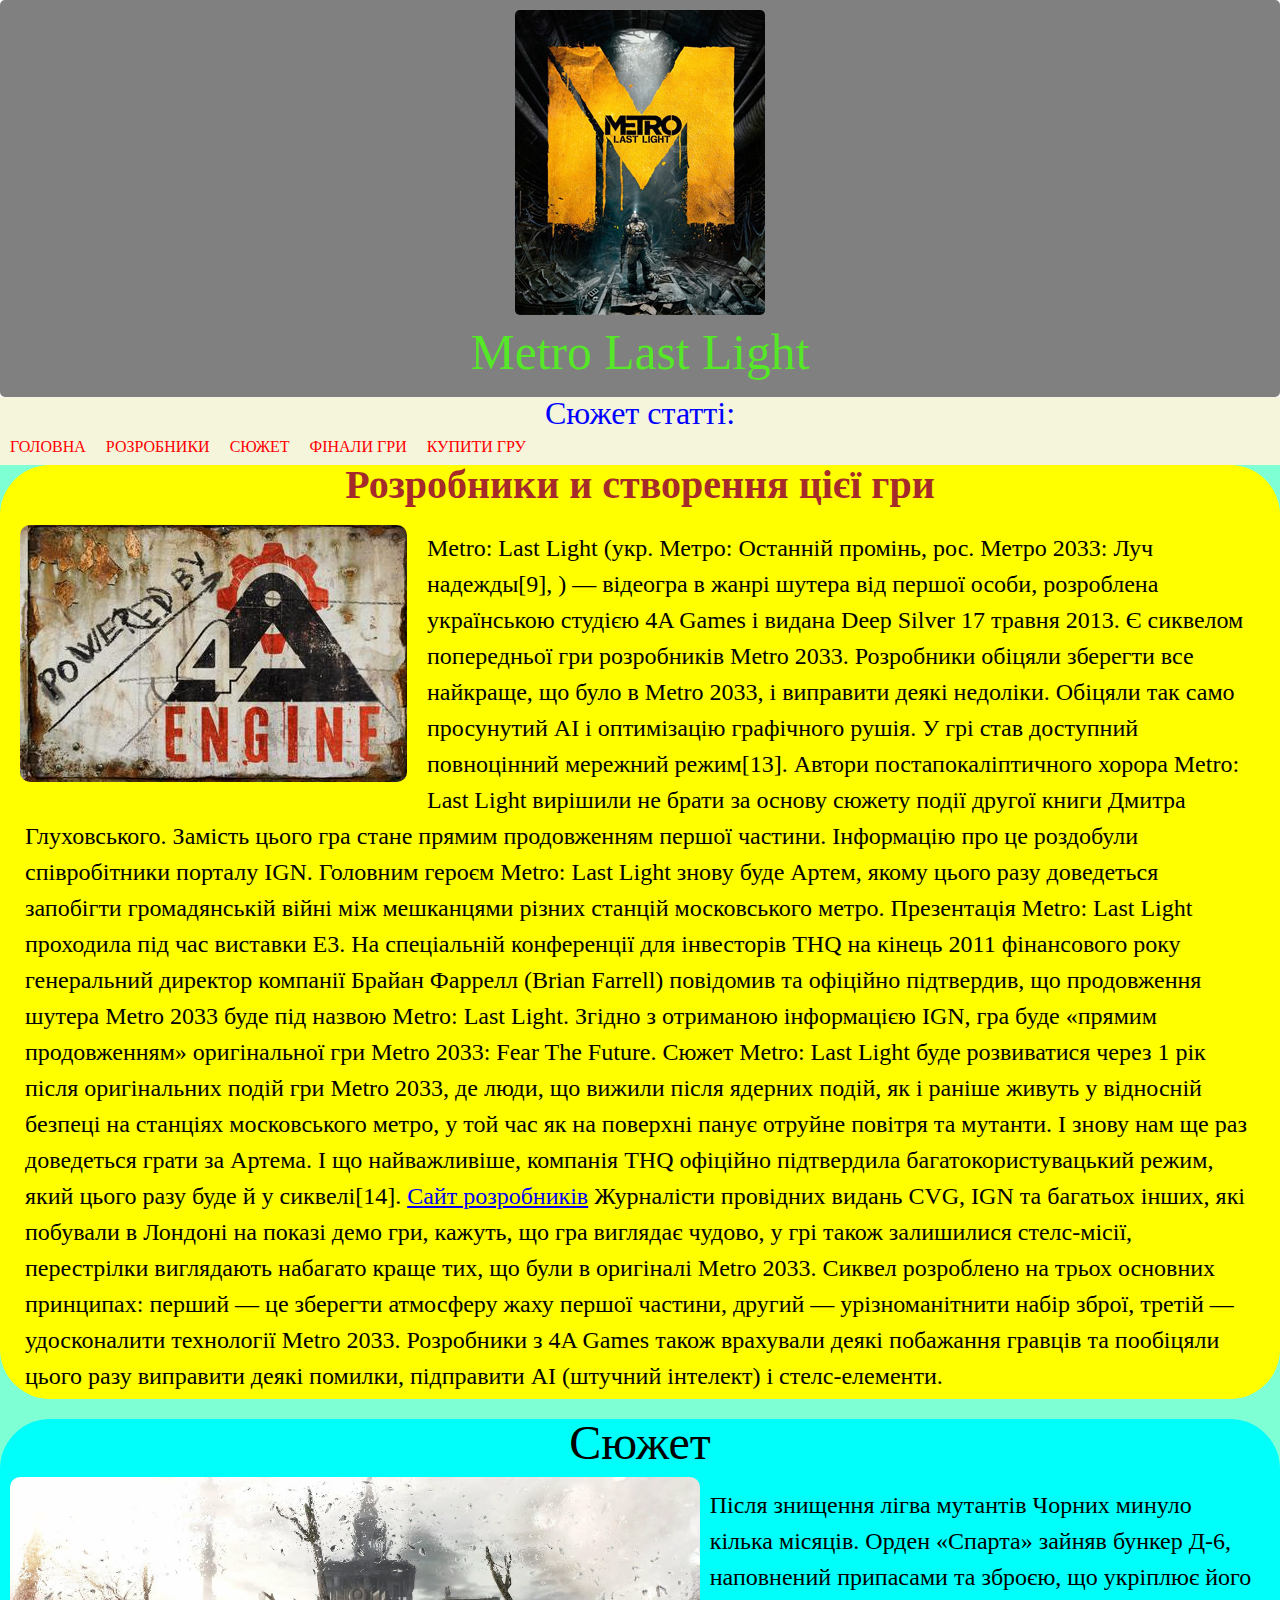
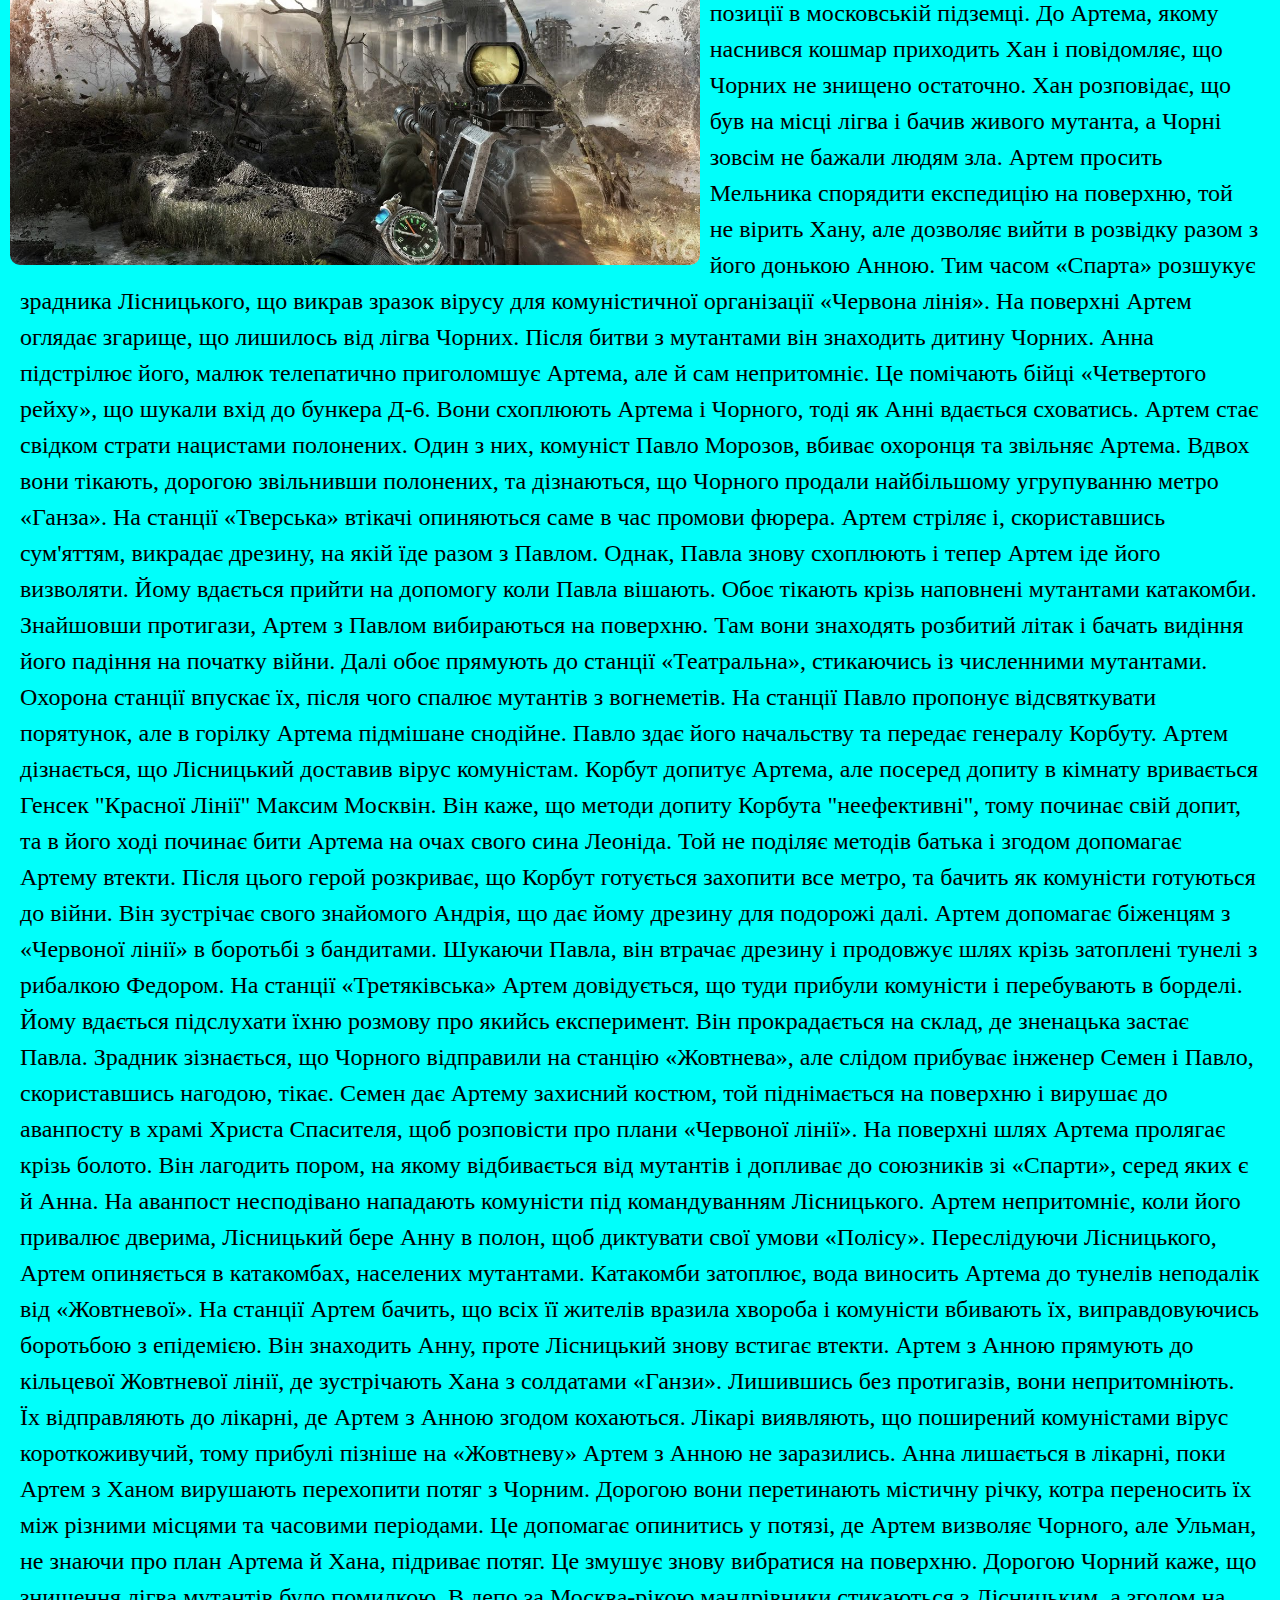
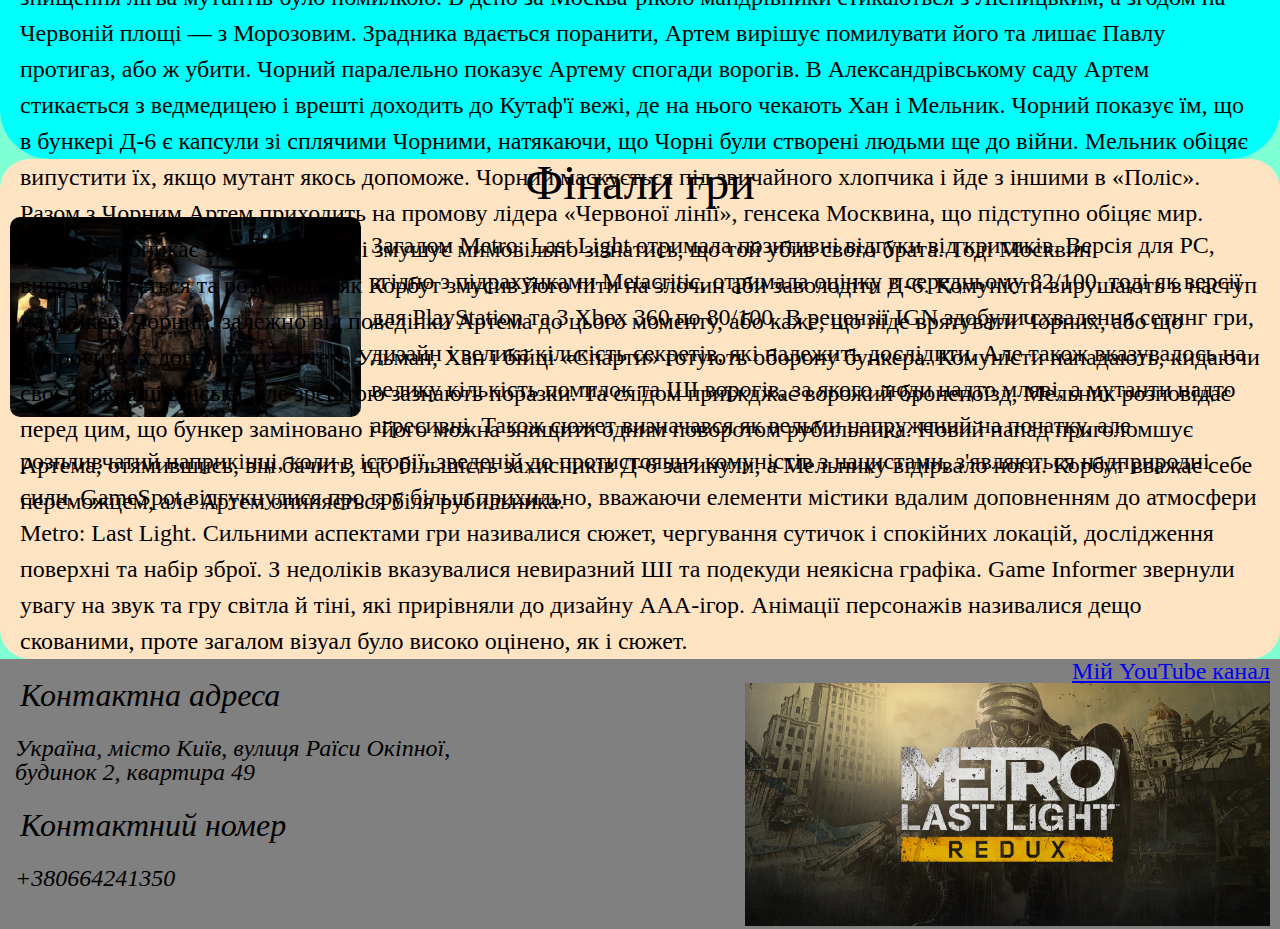
<file: index.html>
<!DOCTYPE html>
<html lang="ua">
<head>
<title>Metro</title>
<link rel="stylesheet"href="style.css" >
</head>
<body>
<header>
<center><img src="img/1.jpg" alt="logo"></center>
<center><div class="headtext"><p>Metro Last Light</p></div></center>
</header>
<div class="menu">
    <ul>
    <center><div class="mq1"><p>Сюжет статті:</p></div></center>
    <li><a href="index.html">Головна</a></li>
    <li><a href="#top">Розробники</a></li>
    <li><a href="#rivel2">Сюжет</a></li>
    <li><a href="#rivel3">Фінали гри</a></li>
    <li><a href="mq.html">Купити гру</a></li>
    </ul>
    
    <br clear="all">
    </div>
<main>
<div class="rivel">
    <p><a name="top"></a></p>
    <center><h1>Розробники и створення цієї гри </h1></center>
    <img src="img/4a.jpg">
    <div class="text1"><p>Metro: Last Light (укр. Метро: Останній промінь,
     рос. Метро 2033: Луч надежды[9], )
    — відеогра в жанрі шутера від першої особи,
    розроблена українською студією 4A Games і видана Deep Silver
    17 травня 2013. Є сиквелом попередньої гри розробників Metro
    2033. Розробники обіцяли зберегти все найкраще, що було в Metro 2033, 
    і виправити деякі недоліки. Обіцяли так само просунутий АІ і 
    оптимізацію графічного рушія. У грі став доступний повноцінний
    мережний режим[13].
    Автори постапокаліптичного хорора Metro: Last Light вирішили
    не брати за основу сюжету події другої книги Дмитра Глуховського. 
    Замість цього гра стане прямим продовженням першої частини. Інформацію 
    про це роздобули співробітники порталу IGN. Головним героєм Metro: Last
    Light знову буде Артем, якому цього разу доведеться запобігти
    громадянській війні між мешканцями різних станцій московського метро. 
    Презентація Metro: Last Light проходила під час виставки Е3.
    На спеціальній конференції для інвесторів THQ на кінець 2011 фінансового
    року генеральний директор компанії Брайан Фаррелл (Brian Farrell)
    повідомив та офіційно підтвердив, що продовження шутера Metro 2033
    буде під назвою Metro: Last Light. Згідно з отриманою інформацією IGN,
    гра буде «прямим продовженням» оригінальної гри Metro 2033: Fear The
    Future. Сюжет Metro: Last Light буде розвиватися через 1 рік після 
    оригінальних подій гри Metro 2033, де люди, що вижили після ядерних
    подій, як і раніше живуть у відносній безпеці на станціях московського
    метро, ​​у той час як на поверхні панує отруйне повітря та мутанти. І 
    знову нам ще раз доведеться грати за Артема. І що найважливіше, компанія
    THQ офіційно підтвердила багатокористувацький режим, який цього разу 
    буде й у сиквелі[14]. <a href="http://www.4a-games.com/">Сайт розробників</a>
    Журналісти провідних видань CVG, IGN та багатьох інших, які побували в 
    Лондоні на показі демо гри, кажуть, що гра виглядає чудово, у грі також
    залишилися стелс-місії, перестрілки виглядають набагато краще тих, що 
    були в оригіналі Metro 2033. Сиквел розроблено на трьох основних 
    принципах: перший — це зберегти атмосферу жаху першої частини, другий 
    — урізноманітнити набір зброї, третій — удосконалити технології Metro 
    2033. Розробники з 4A Games також врахували деякі побажання гравців та
    пообіцяли цього разу виправити деякі помилки, підправити AI 
    (штучний інтелект) і стелс-елементи.</p></div>
</div>
<div class="rivel2">
    <p><a name="rivel2"></a></p>
    <center><h2>Сюжет</h2></center>
    <img src="img/2.jpg" height="20%">
    <div class="text2"><p>Після знищення лігва мутантів Чорних минуло кілька місяців. Орден «Спарта» зайняв бункер Д-6, наповнений припасами та зброєю, що укріплює його позиції в московській підземці. До Артема, якому наснився кошмар приходить Хан і повідомляє, що Чорних не знищено остаточно. Хан розповідає, що був на місці лігва і бачив живого мутанта, а Чорні зовсім не бажали людям зла. Артем просить Мельника спорядити експедицію на поверхню, той не вірить Хану, але дозволяє вийти в розвідку разом з його донькою Анною. Тим часом «Спарта» розшукує зрадника Лісницького, що викрав зразок вірусу для комуністичної організації «Червона лінія».

        На поверхні Артем оглядає згарище, що лишилось від лігва Чорних. Після битви з мутантами він знаходить дитину Чорних. Анна підстрілює його, малюк телепатично приголомшує Артема, але й сам непритомніє. Це помічають бійці «Четвертого рейху», що шукали вхід до бункера Д-6. Вони схоплюють Артема і Чорного, тоді як Анні вдається сховатись.
        
        Артем стає свідком страти нацистами полонених. Один з них, комуніст Павло Морозов, вбиває охоронця та звільняє Артема. Вдвох вони тікають, дорогою звільнивши полонених, та дізнаються, що Чорного продали найбільшому угрупуванню метро «Ганза». На станції «Тверська» втікачі опиняються саме в час промови фюрера. Артем стріляє і, скориставшись сум'яттям, викрадає дрезину, на якій їде разом з Павлом. Однак, Павла знову схоплюють і тепер Артем іде його визволяти. Йому вдається прийти на допомогу коли Павла вішають. Обоє тікають крізь наповнені мутантами катакомби.
        
        Знайшовши протигази, Артем з Павлом вибираються на поверхню. Там вони знаходять розбитий літак і бачать видіння його падіння на початку війни. Далі обоє прямують до станції «Театральна», стикаючись із численними мутантами. Охорона станції впускає їх, після чого спалює мутантів з вогнеметів.
        
        На станції Павло пропонує відсвяткувати порятунок, але в горілку Артема підмішане снодійне. Павло здає його начальству та передає генералу Корбуту. Артем дізнається, що Лісницький доставив вірус комуністам. Корбут допитує Артема, але посеред допиту в кімнату вривається Генсек "Красної Лінії" Максим Москвін. Він каже, що методи допиту Корбута "неефективні", тому починає свій допит, та в його ході починає бити Артема на очах свого сина Леоніда. Той не поділяє методів батька і згодом допомагає Артему втекти. Після цього герой розкриває, що Корбут готується захопити все метро, та бачить як комуністи готуються до війни. Він зустрічає свого знайомого Андрія, що дає йому дрезину для подорожі далі.
        
        Артем допомагає біженцям з «Червоної лінії» в боротьбі з бандитами. Шукаючи Павла, він втрачає дрезину і продовжує шлях крізь затоплені тунелі з рибалкою Федором. На станції «Третяківська» Артем довідується, що туди прибули комуністи і перебувають в борделі. Йому вдається підслухати їхню розмову про якийсь експеримент. Він прокрадається на склад, де зненацька застає Павла. Зрадник зізнається, що Чорного відправили на станцію «Жовтнева», але слідом прибуває інженер Семен і Павло, скориставшись нагодою, тікає. Семен дає Артему захисний костюм, той піднімається на поверхню і вирушає до аванпосту в храмі Христа Спасителя, щоб розповісти про плани «Червоної лінії».
        
        На поверхні шлях Артема пролягає крізь болото. Він лагодить пором, на якому відбивається від мутантів і допливає до союзників зі «Спарти», серед яких є й Анна. На аванпост несподівано нападають комуністи під командуванням Лісницького. Артем непритомніє, коли його привалює дверима, Лісницький бере Анну в полон, щоб диктувати свої умови «Полісу». Переслідуючи Лісницького, Артем опиняється в катакомбах, населених мутантами. Катакомби затоплює, вода виносить Артема до тунелів неподалік від «Жовтневої».
        
        На станції Артем бачить, що всіх її жителів вразила хвороба і комуністи вбивають їх, виправдовуючись боротьбою з епідемією. Він знаходить Анну, проте Лісницький знову встигає втекти. Артем з Анною прямують до кільцевої Жовтневої лінії, де зустрічають Хана з солдатами «Ганзи». Лишившись без протигазів, вони непритомніють. Їх відправляють до лікарні, де Артем з Анною згодом кохаються. Лікарі виявляють, що поширений комуністами вірус короткоживучий, тому прибулі пізніше на «Жовтневу» Артем з Анною не заразились.
        
        Анна лишається в лікарні, поки Артем з Ханом вирушають перехопити потяг з Чорним. Дорогою вони перетинають містичну річку, котра переносить їх між різними місцями та часовими періодами. Це допомагає опинитись у потязі, де Артем визволяє Чорного, але Ульман, не знаючи про план Артема й Хана, підриває потяг. Це змушує знову вибратися на поверхню. Дорогою Чорний каже, що знищення лігва мутантів було помилкою.
        
        В депо за Москва-рікою мандрівники стикаються з Лісницьким, а згодом на Червоній площі — з Морозовим. Зрадника вдається поранити, Артем вирішує помилувати його та лишає Павлу протигаз, або ж убити. Чорний паралельно показує Артему спогади ворогів. В Александрівському саду Артем стикається з ведмедицею і врешті доходить до Кутаф'ї вежі, де на нього чекають Хан і Мельник. Чорний показує їм, що в бункері Д-6 є капсули зі сплячими Чорними, натякаючи, що Чорні були створені людьми ще до війни. Мельник обіцяє випустити їх, якщо мутант якось допоможе. Чорний маскується під звичайного хлопчика і йде з іншими в «Поліс».
        
        Разом з Чорним Артем приходить на промову лідера «Червоної лінії», генсека Москвина, що підступно обіцяє мир. Чорний проникає в його спогади і змушує мимовільно зізнатись, що той убив свого брата. Тоді Москвин виправдовується та розповідає як Корбут змусив його піти на злочин аби заволодіти Д-6. Комуністи вирушають в наступ на бункер. Чорний, залежно від поведінки Артема до цього моменту, або каже, що піде врятувати Чорних, або що попросить їх допомогти.
        
        Артем, Ульман, Хан і бійці «Спарти» готують оборону бункера. Комуністи нападають, кидаючи свої найкращі війська, але зрештою зазнають поразки. Та слідом приїжджає ворожий бронепоїзд, Мельник розповідає перед цим, що бункер заміновано і його можна знищити одним поворотом рубильника. Новий напад приголомшує Артема, отямившись, він бачить, що більшість захисників Д-6 загинули, а Мельнику відірвало ноги. Корбут вважає себе переможцем, але Артем опиняється біля рубильника.</p></div>
</div>

<div class="rivel3">
    <p><a name="rivel3"></a></p>
    <center><h2>Фінали гри</h2></center>
    <img src="img/6.jpg" height="40%">
    <div class="text4">
        <p>Загалом Metro: Last Light отримала позитивні відгуки від критиків. Версія для PC, згідно з підрахунками Metacritic, отримала оцінку в середньому 82/100, тоді як версії для PlayStation та 3 Xbox 360 по 80/100.

        В рецензії IGN здобули схвалення сетинг гри, дизайн і велика кількість секретів, які належить дослідити. Але також вказувалось на велику кількість помилок та ШІ ворогів, за якого люди надто мляві, а мутанти надто агресивні. Також сюжет визначався як вельми напружений на початку, але розпливчатий наприкінці, коли в історії, зведеній до протистояння комуністів з нацистами, з'являються надприродні сили.
            
        GameSpot відгукнулися про гру більш прихильно, вважаючи елементи містики вдалим доповненням до атмосфери Metro: Last Light. Сильними аспектами гри називалися сюжет, чергування сутичок і спокійних локацій, дослідження поверхні та набір зброї. З недоліків вказувалися невиразний ШІ та подекуди неякісна графіка.
        Game Informer звернули увагу на звук та гру світла й тіні, які прирівняли до дизайну AAA-ігор. Анімації персонажів називалися дещо скованими, проте загалом візуал було високо оцінено, як і сюжет.</p>
    </div>

</div>
</main>
<footer>
<div class="ft1"><h3>Контактна адреса</h3>
<div class="text5">
    <p>Україна, місто Київ, вулиця Раїси Окіпної,</p>
    <p> будинок 2, квартира 49</p>
</div>

<h3>Контактний номер</h3>
<div class="text5">
    <p>+380664241350</p>
</div>
</div>
<div class="messengers">
    <div class="yt">
        <a target="_blank" href="https://www.youtube.com/channel/UCC5yVv7k6yT0IcX89U2KU4w">Мій YouTube канал</a>

    </div>
</div>
</div>
<img src="img/m.jpg" alt="Ти молодець" height="90%" class="ay">
</footer>
</body>
</html>
</file>
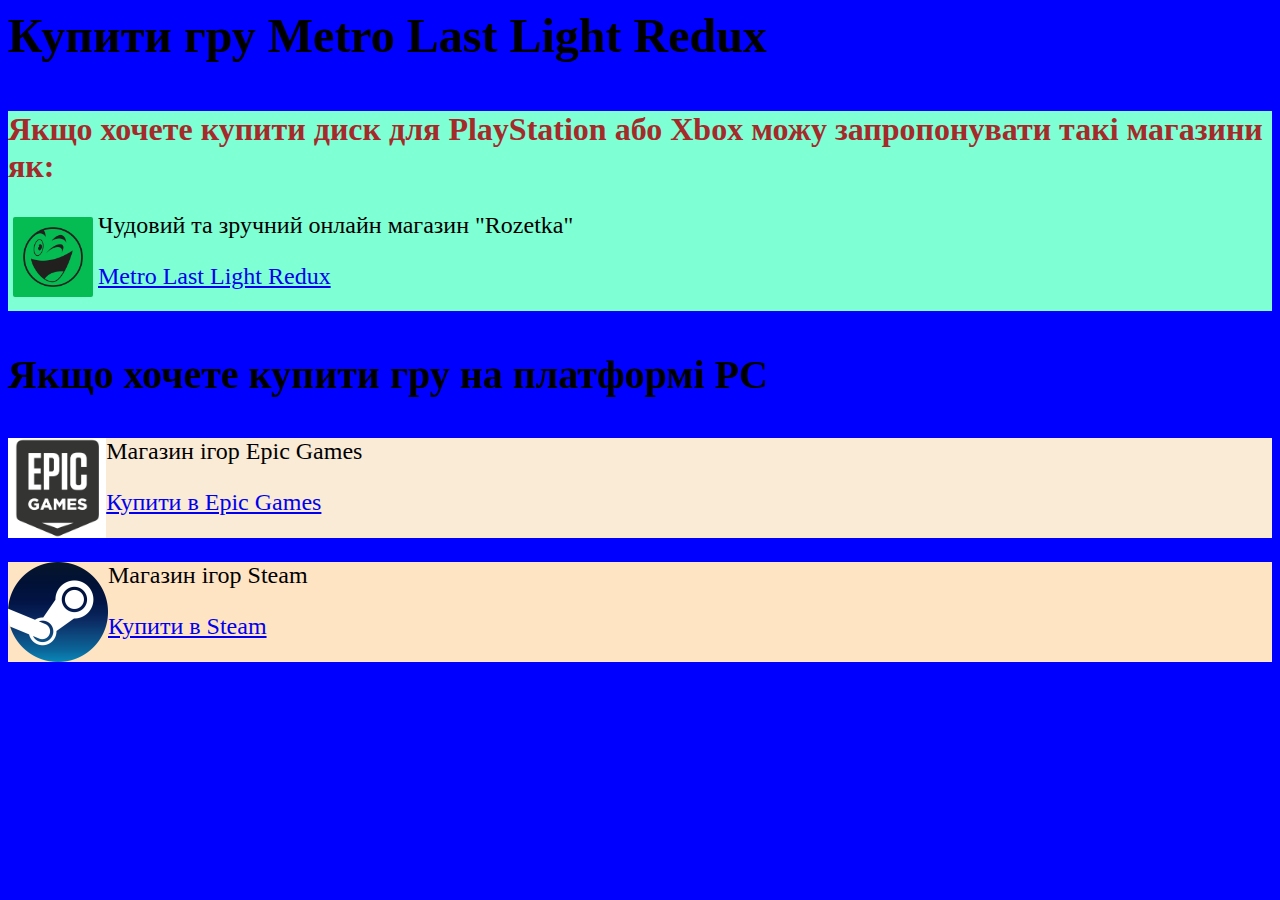
<file: mq.html>
<html>
<head>
  <title>Купить игру Metro Last Light</title>
  <link rel="stylesheet"href="mq.css" >
</head>
<body>
<header>
    <h1><p>Купити гру Metro Last Light Redux</p></h1>
</header>
<main>
<div class="elek">
    <h2>Якщо хочете купити диск для PlayStation або Xbox можу запропонувати такі магазини як:</h2>
    <div class="rozetka">
        <img src="img/rz.png" height="40%">
        <p>Чудовий та зручний онлайн магазин "Rozetka"</p>
        <p><a href="https://rozetka.com.ua/266847891/p266847891/">Metro Last Light Redux</a></p>
    </div>
</div>
<h3>Якщо хочете купити гру на платформі PC</h3>
<div class="epic">
    <img src="img/ep.jpg" height="100%">
    <p>Магазин ігор Epic Games</p>


    
     <a href="https://store.epicgames.com/en-US/p/metro-last-light-redux">Купити в Epic Games</a>
</div>
<div class="steam">
    <img src="img/st.png" height="100%">
    <p>Магазин ігор Steam</p>
    <a href="https://store.steampowered.com/app/287390/Metro_Last_Light_Redux/?l=russian">Купити в Steam</a>


</div>



</main>

</body>
</html>
</file>
<file: mq.css>
body {
    background-color:blue;
}

h1 {
    font-size:3rem;
}

.elek {
    background-color: aquamarine;
    height: 200px;
    width:100%;

}

h2 {
    color:brown;
    font-size:2rem;
}

.rozetka img {
    float:left;
    margin:5px;
    border-radius:2px;
}

.rozetka {
    font-size:1.5rem;
    font-style:normal;
}

h3 {
    font-size:2.5rem;
}

.epic img {
    float:left;
}

.epic {
    background-color: antiquewhite;
    height: 100px;
    font-size:1.5rem;
    font-style:normal;
}

.steam {
    background-color: bisque;
    height:100px;
    font-size:1.5rem;
    font-style:normal;
    margin:0px;
}

.steam img {
    float:left;
}
</file>
<file: style.css>
/* http://meyerweb.com/eric/tools/css/reset/ 
   v2.0 | 20110126
   License: none (public domain)
*/

html, body, div, span, applet, object, iframe,
h1, h2, h3, h4, h5, h6, p, blockquote, pre,
a, abbr, acronym, address, big, cite, code,
del, dfn, em, img, ins, kbd, q, s, samp,
small, strike, strong, sub, sup, tt, var,
b, u, i, center,
dl, dt, dd, ol, ul, li,
fieldset, form, label, legend,
table, caption, tbody, tfoot, thead, tr, th, td,
article, aside, canvas, details, embed, 
figure, figcaption, footer, header, hgroup, 
menu, nav, output, ruby, section, summary,
time, mark, audio, video {
	margin: 0;
	padding: 0;
	border: 0;
	font-size: 100%;
	font: inherit;
	vertical-align: baseline;
}
/* HTML5 display-role reset for older browsers */
article, aside, details, figcaption, figure, 
footer, header, hgroup, menu, nav, section {
	display: block;
}
body {
	line-height: 1;
}
ol, ul {
	list-style: none;
}
blockquote, q {
	quotes: none;
}
blockquote:before, blockquote:after,
q:before, q:after {
	content: '';
	content: none;
}
table {
	border-collapse: collapse;
	border-spacing: 0;
}
header {
    background-color:gray;
	border-radius:5px;
	background-size:200px;
	height:10.5cm;
}
.headtext{
	color:rgb(85, 231, 40);
    font-size:3.1rem;
    font-style:verdana;
	margin:0;
}

header img {
    border-radius:5px;
	margin:10px;
}


.menu {
	background-color: beige;
	margin:0px;
	padding:0px;
}

.menu ul li{
	float:left;	
	list-style:none;
	margin:10px;
}

.menu ul li a{
	text-decoration:none;
	text-transform:uppercase;
	padding:10 20 10 20;
	color:red;;
}

.menu ul li a:hover{
	background-color:white;
}

main {
    background-color:aquamarine;
}

h1 {
	color:brown;
	font-size:2.5rem;
	font-style:normal;
	font-weight:700;
}

.rivel {
	background-color:yellow;
	border-radius:50px;
}
.rivel img {
	margin:20px;
	border-radius:10px;
	float:left;
}

.text1 {
	font-size:1.5rem;
	padding:5px;
	margin:20px;
	line-height: 1.5;
}

.rivel2 img {
	margin:10px;
	float:left;
}

.rivel2 {
	background-color:rgb(0, 255, 251);
	border-radius:50px;
	height: 1940px;
}

h2 {
	color:black;
	font-size:3rem;
}

.rivel2 img {
	border-radius:10px;
}

.text2 {
	font-size:1.5rem;
	line-height: 1.5;
	margin:20px;
}

.mq1 {
	font-size: 2rem;
	color:blue;

}

.rivel3 {
	background-color: bisque;
	border-radius:30px;
	height:500px;

}

.rivel3 img {
	border-radius: 10px;
	margin:10px;
	float:left;
}

.text4 {
	font-size:1.5rem;
	line-height: 1.5;
	margin:20px;
}


footer {
	height: 270px;
	background-color:gray;
}

h3 {
	font-size:2rem;
	font-style:italic;
	margin:10px;
	padding:10px;
}

.text5 {
	font-style:italic;
	font-size:1.5rem;
	margin:15px;
}

.ft1 {
	float:left;
}

.messengers {
	font-size:1.5rem;
	text-align:right;
	text-decoration:none;
	margin-right: 10px;
	margin-top:0px;
}


.yt {
	text-decoration: none;
}

.footer img {
	float:right;
}

.ay {
	float: right;
	margin-right:10px;
   }
</file>
